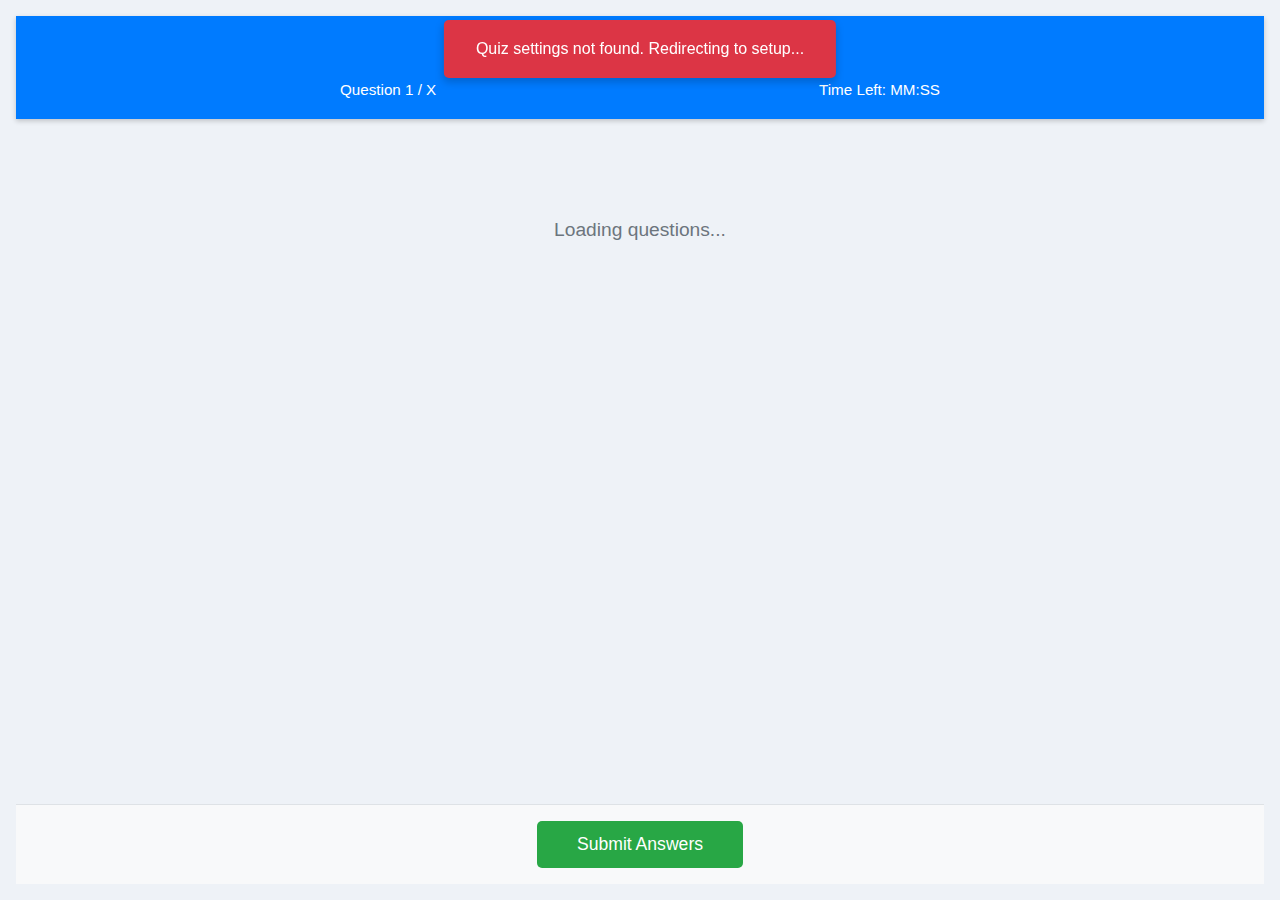
<file: mcq_see.html>
<!DOCTYPE html>
<html lang="en">
<head>
    <meta charset="UTF-8">
    <meta name="viewport" content="width=device-width, initial-scale=1.0">
    <title>SEE Quiz - In Progress</title>
    <link rel="stylesheet" href="css/main.css">
    <link rel="stylesheet" href="css/mcq.css"> <!-- Link MCQ specific CSS -->
</head>
<body>
    <header class="mcq-header">
        <h1>SEE NEB Preparation Quiz</h1>
        <div class="quiz-info">
            <span id="question-counter">Question 1 / X</span>
            <span id="timer-display">Time Left: MM:SS</span>
        </div>
    </header>

    <main id="quiz-container">
        <!-- Questions will be loaded here dynamically by JS -->
        <div id="loading-message">Loading questions...</div>
        <!-- Example Structure (repeated by JS)
        <div class="subject-section" data-subject="science">
             <h2>Science</h2>
             <div class="question-block" id="question-0">
                 <p class="question-text">1. What is the powerhouse of the cell?</p>
                 <div class="options-container">
                     <label>
                         <input type="radio" name="q0_options" value="a">
                         <span>a) Nucleus</span>
                     </label>
                      <label>
                         <input type="radio" name="q0_options" value="b">
                         <span>b) Ribosome</span>
                     </label>
                      <label>
                         <input type="radio" name="q0_options" value="c">
                         <span>c) Mitochondrion</span>
                     </label>
                     <label>
                         <input type="radio" name="q0_options" value="d">
                         <span>d) Cell Wall</span>
                     </label>
                 </div>
            </div>
        </div>
        -->
    </main>

    <footer class="mcq-footer">
         <!-- Navigation Buttons (optional - could have next/prev if doing one question at a time) -->
         <!-- <button id="prev-btn" disabled>Previous</button> -->
         <!-- <button id="next-btn">Next</button> -->
         <button id="submit-quiz-btn">Submit Answers</button>
    </footer>

    <!-- Notification Popup Structure -->
    <div id="notification-popup" class="notification">
        <span id="notification-message"></span>
    </div>

    <!-- Load Utility Functions -->
    <script src="js/utils.js"></script>
    <!-- Load Question Data (Make sure path is correct) -->
    <script src="js/data/see_questions.js"></script>
    <!-- Load Page Specific JS -->
    <script src="js/mcq_see.js"></script>
</body>
</html>
</file>
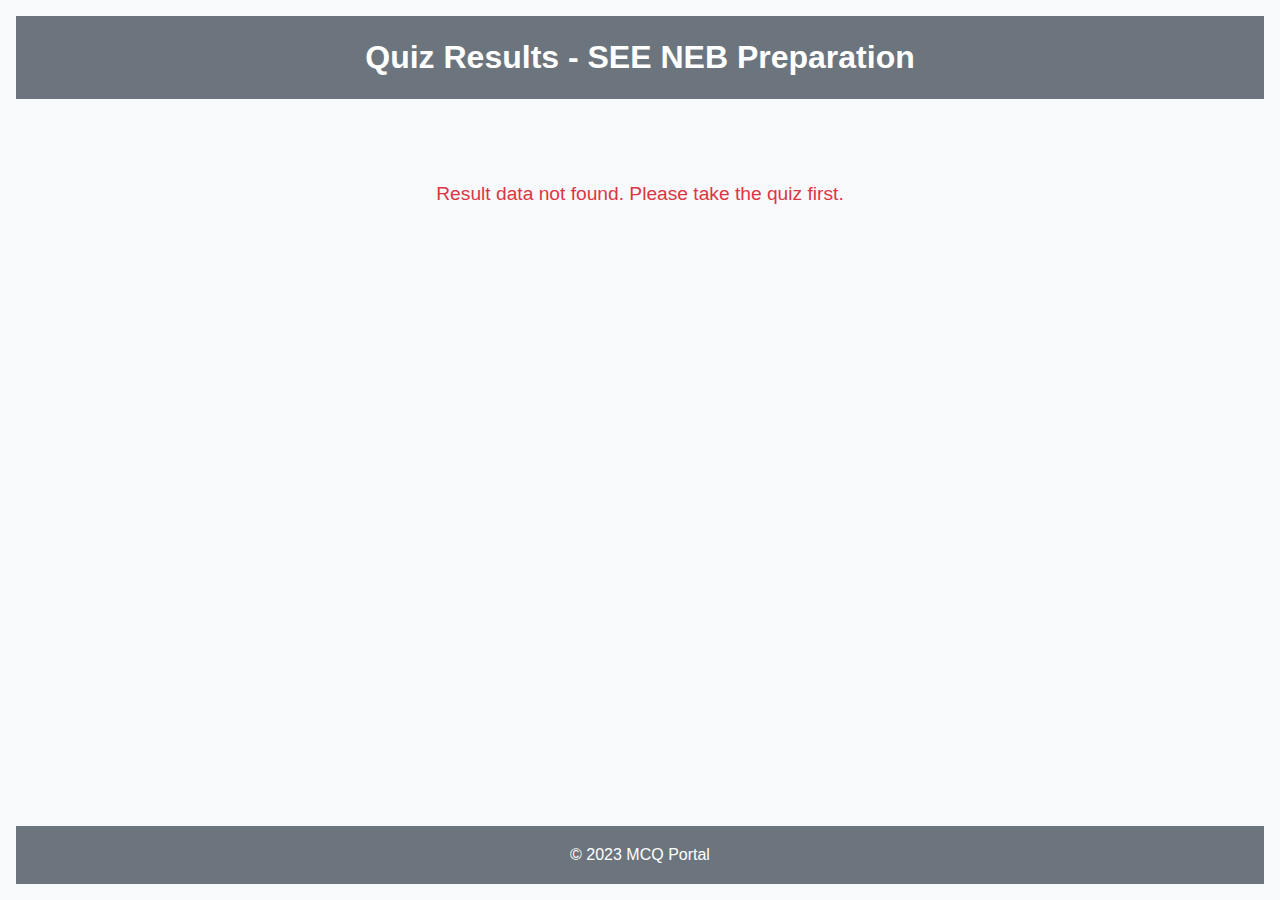
<file: result_see.html>
<!DOCTYPE html>
<html lang="en">
<head>
    <meta charset="UTF-8">
    <meta name="viewport" content="width=device-width, initial-scale=1.0">
    <title>SEE Quiz Results</title>
    <link rel="stylesheet" href="css/main.css">
    <link rel="stylesheet" href="css/result.css"> <!-- Link Result specific CSS -->
</head>
<body>
    <header>
        <h1>Quiz Results - SEE NEB Preparation</h1>
    </header>

    <main id="result-container">
        <div id="loading-message-result">Loading results...</div>

        <!-- Summary Section (populated by JS) -->
        <section id="summary-section" class="result-section" style="display: none;">
            <h2>Quiz Summary</h2>
            <div id="score-feedback" class="feedback-message"></div>
            <p><strong>Your Score:</strong> <span id="score-display"></span></p>
            <p><strong>Time Taken:</strong> <span id="time-taken-display"></span></p>
            <button id="show-details-btn">Show Full Details</button>
        </section>

        <!-- Detailed Results Section (populated by JS, initially hidden) -->
        <section id="details-section" class="result-section" style="display: none;">
            <h2>Detailed Answers</h2>
            <div id="detailed-answers-container">
                <!-- Detailed answers will be appended here -->
                 <!-- Example Structure (repeated by JS)
                 <div class="result-question-block correct">
                     <p class="question-text">1. What is the powerhouse of the cell?</p>
                     <div class="options-container">
                         <div class="option-result "><span>a) Nucleus</span></div>
                         <div class="option-result "><span>b) Ribosome</span></div>
                         <div class="option-result correct-answer ticked"><span>c) Mitochondrion</span><span class="marker">✓</span></div>
                         <div class="option-result"><span>d) Cell Wall</span></div>
                     </div>
                 </div>
                 <div class="result-question-block incorrect">
                      <p class="question-text">2. Which gas is most abundant?</p>
                     <div class="options-container">
                         <div class="option-result"><span>a) Oxygen</span></div>
                         <div class="option-result correct-answer ticked"><span>b) Nitrogen</span><span class="marker">✓</span></div>
                         <div class="option-result incorrect-selection"><span>c) Carbon Dioxide</span><span class="marker">✗</span></div>
                         <div class="option-result "><span>d) Argon</span></div>
                     </div>
                 </div>
                 <div class="result-question-block skipped">
                      <p class="question-text">3. What is Pi?</p>
                     <div class="options-container">
                         <div class="option-result correct-answer ticked"><span>a) 3.14</span><span class="marker">✓</span></div>
                         <div class="option-result "><span>b) 2.71</span></div>
                         <div class="option-result "><span>c) 1.61</span></div>
                         <div class="option-result "><span>d) 4.13</span></div>
                     </div>
                 </div>
                  -->
            </div>
             <button id="hide-details-btn">Hide Details</button>
        </section>

        <div class="action-buttons">
            <button onclick="window.location.href='selection_see.html'">Take Another SEE Quiz</button>
            <button onclick="window.location.href='index.html'">Back to Level Selection</button>
        </div>
    </main>

     <footer>
        <p>© 2023 MCQ Portal</p>
    </footer>

    <!-- Notification Popup Structure -->
    <div id="notification-popup" class="notification">
        <span id="notification-message"></span>
    </div>

    <!-- Load Utility Functions -->
    <script src="js/utils.js"></script>
    <!-- Load Page Specific JS -->
    <script src="js/result_see.js"></script>
</body>
</html>
</file>
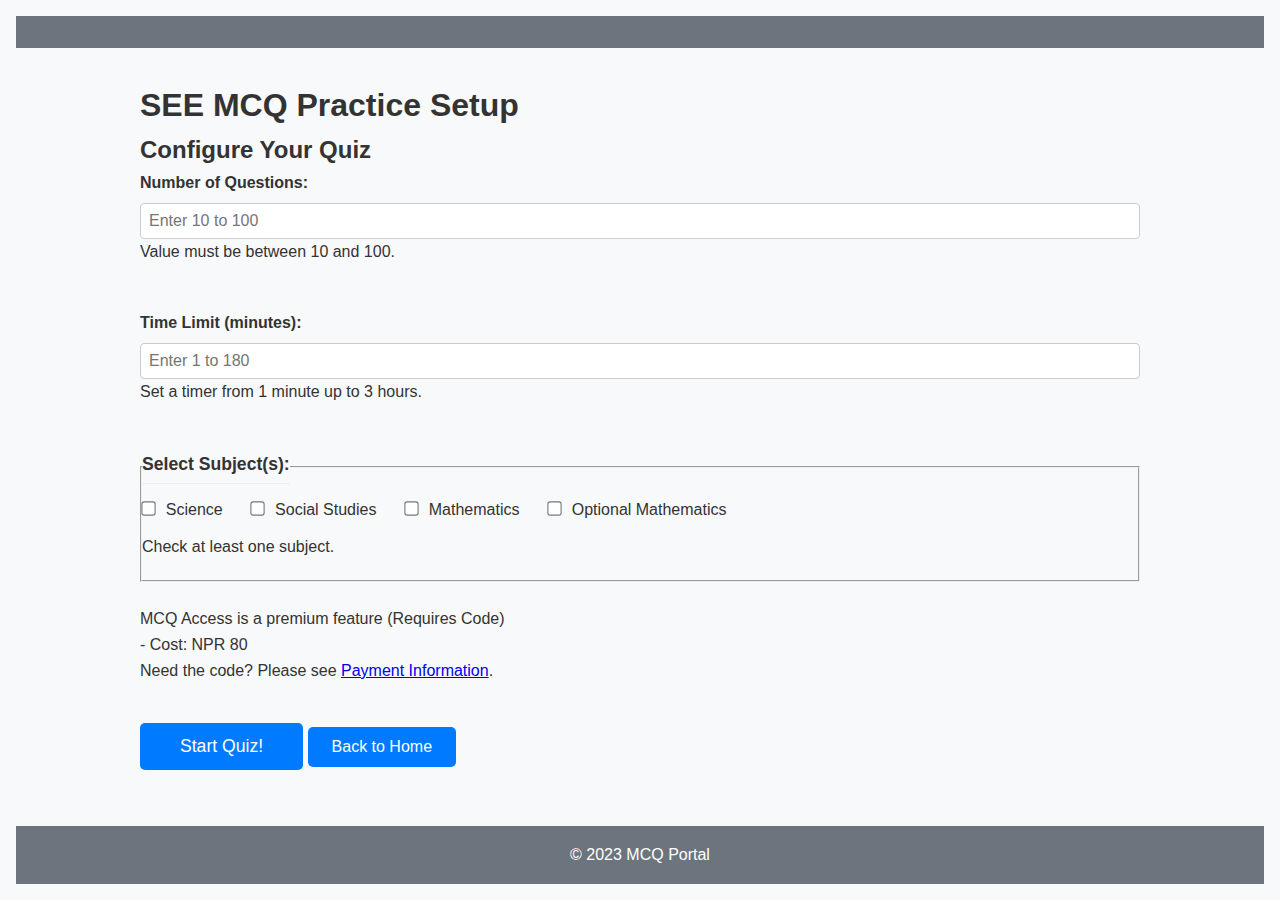
<file: selection_see.html>
<!DOCTYPE html>
<html lang="en">
<head>
    <meta charset="UTF-8">
    <meta name="viewport" content="width=device-width, initial-scale=1.0">
    <title>SEE MCQ Practice Setup</title>
    <link rel="stylesheet" href="css/main.css">
    <!-- Use selection.css for styling -->
    <link rel="stylesheet" href="css/selection.css">
    <!-- NOTE: The unwanted script block that caused redirection is GONE from here -->
</head>
<body>

    <!-- Simple Header -->
    <header class="setup-header">
        <!-- Optionally add a simple back arrow or just text -->
    </header>

    <main class="setup-container">
        <h1 class="setup-title">SEE MCQ Practice Setup</h1>
        <h2 class="setup-subtitle">Configure Your Quiz</h2>

        <form id="see-selection-form">

            <!-- Number of Questions -->
            <div class="form-group">
                <label for="quantity">Number of Questions:</label>
                <input type="number" id="quantity" name="quantity" placeholder="Enter 10 to 100" min="10" max="100" required>
                <!-- Updated range and message -->
                <p class="helper-text">Value must be between 10 and 100.</p>
                <span class="error-message" id="quantity-error"></span>
            </div>

            <!-- Time Limit -->
            <div class="form-group">
                <label for="time">Time Limit (minutes):</label>
                <input type="number" id="time" name="time" placeholder="Enter 1 to 180" min="1" max="180" required>
                <p class="helper-text">Set a timer from 1 minute up to 3 hours.</p>
                <span class="error-message" id="time-error"></span>
            </div>

            <!-- Subject Selection -->
            <fieldset class="form-group subject-group">
                <legend>Select Subject(s):</legend>
                <div class="checkbox-wrapper">
                    <input type="checkbox" id="subject-science" name="subject" value="science">
                    <label for="subject-science">Science</label>
                </div>
                 <div class="checkbox-wrapper">
                    <input type="checkbox" id="subject-social" name="subject" value="social">
                    <label for="subject-social">Social Studies</label>
                </div>
                <!-- Add Math and Opt Math back -->
                <div class="checkbox-wrapper">
                    <input type="checkbox" id="subject-math" name="subject" value="math">
                    <label for="subject-math">Mathematics</label>
                </div>
                <div class="checkbox-wrapper">
                    <input type="checkbox" id="subject-opt_math" name="subject" value="opt_math">
                    <label for="subject-opt_math">Optional Mathematics</label>
                </div>
                <p class="helper-text subject-helper">Check at least one subject.</p>
                 <span class="error-message" id="subject-error"></span>
            </fieldset>

            <!-- Premium Info Box -->
             <div class="premium-info">
                MCQ Access is a premium feature (Requires Code)
                <br> - Cost: NPR 80
                <br> Need the code? Please see <a href="#" id="payment-info-link">Payment Information</a>.
                 <!-- NOTE: Replace # with actual payment link -->
            </div>


            <!-- Action Buttons -->
            <div class="action-buttons">
                <button type="submit" id="start-quiz-btn" class="start-button">Start Quiz!</button>
                <!-- Use type="button" for non-submitting buttons -->
                <button type="button" onclick="window.location.href='index.html'" class="back-button">Back to Home</button>
            </div>
        </form>
    </main>

     <footer class="setup-footer">
        <p>© 2023 MCQ Portal</p>
    </footer>

    <!-- Notification Popup Structure (remains the same) -->
    <div id="notification-popup" class="notification">
        <span id="notification-message"></span>
    </div>

    <!-- Load Utility Functions FIRST -->
    <script src="js/utils.js"></script>
    <!-- Load Page Specific JS -->
    <script src="js/selection_see.js"></script>

</body>
</html>
</file>
<file: css/main.css>
/* css/main.css */
:root {
    --primary-color: #007bff; /* Example primary color */
    --secondary-color: #6c757d; /* Example secondary color */
    --background-color: #f8f9fa;
    --text-color: #333; /* Define default text color */
    --heading-font: 'Arial', sans-serif;
    --body-font: 'Verdana', sans-serif;
    --error-color: #dc3545;
    --success-color: #28a745;
    --warning-color: #ffc107;
}

* {
    box-sizing: border-box;
    margin: 0;
    padding: 0;
}

body {
    font-family: var(--body-font);
    line-height: 1.6;
    background-color: var(--background-color);
    color: var(--text-color); /* Use default text color */
    display: flex;
    flex-direction: column;
    min-height: 100vh;
    padding: 1rem;
}

header, footer {
    text-align: center;
    padding: 1rem 0;
    background-color: var(--secondary-color);
    color: white; /* Keep header/footer text white */
}

header h1 {
     font-family: var(--heading-font);
}

main {
    flex-grow: 1; /* Allows main content to take up available space */
    max-width: 1000px;
    margin: 2rem auto; /* Center content */
    width: 95%;
}

button {
    padding: 0.7em 1.5em;
    border: none;
    background-color: var(--primary-color);
    color: white;
    border-radius: 5px;
    cursor: pointer;
    font-size: 1rem;
    transition: background-color 0.3s ease;
}

button:hover {
    background-color: darken(var(--primary-color), 10%);
}

input[type="text"],
input[type="number"],
input[type="password"], /* Added password type */
select {
    padding: 0.5rem;
    border: 1px solid #ccc;
    border-radius: 4px;
    font-size: 1rem;
    width: 100%; /* Make inputs take full width of container */
    margin-top: 0.3rem;
    color: var(--text-color); /* Ensure input text is dark */
}

label {
    display: block;
    margin-bottom: 0.2rem;
    font-weight: bold;
    color: inherit; /* Inherit color from parent */
}

.form-group {
    margin-bottom: 1rem;
}


/* Basic Responsive */
@media (max-width: 768px) {
    body {
        padding: 0.5rem;
    }
    main {
        margin: 1rem auto;
        width: 100%;
    }
     header h1 {
        font-size: 1.8rem;
    }
}

/* Accessibility */
*:focus-visible {
    outline: 2px solid var(--primary-color);
    outline-offset: 2px;
}

/* Add utility class for hiding elements accessibly */
.sr-only {
  position: absolute;
  width: 1px;
  height: 1px;
  padding: 0;
  margin: -1px;
  overflow: hidden;
  clip: rect(0, 0, 0, 0);
  white-space: nowrap;
  border-width: 0;
}

/* Simple Notification Style */
.notification {
    position: fixed;
    top: 20px;
    left: 50%;
    transform: translateX(-50%) translateY(-150%); /* Start hidden above */
    background-color: var(--secondary-color);
    color: white;
    padding: 1rem 2rem;
    border-radius: 5px;
    box-shadow: 0 4px 8px rgba(0, 0, 0, 0.2);
    z-index: 1000;
    opacity: 0;
    transition: opacity 0.5s ease, transform 0.5s ease;
    min-width: 250px;
    text-align: center;
}

.notification.show {
    opacity: 1;
    transform: translateX(-50%) translateY(0);
}
.notification.error { background-color: var(--error-color); }
.notification.success { background-color: var(--success-color); }


/* Basic Modal Styles */
.modal {
    display: none; /* Hidden by default */
    position: fixed;
    z-index: 100; /* Sit on top */
    left: 0;
    top: 0;
    width: 100%;
    height: 100%;
    overflow: auto; /* Enable scroll if needed */
    background-color: rgba(0,0,0,0.6); /* Black w/ opacity */
}

.modal-content {
    background-color: #fefefe;
    margin: 10% auto; /* 10% from the top and centered */
    padding: 30px;
    border: 1px solid #888;
    width: 80%; /* Could be more or less, depending on screen size */
    max-width: 500px; /* Maximum width */
    border-radius: 8px;
    position: relative;
    box-shadow: 0 5px 15px rgba(0,0,0,0.3);
    /* ** FIX: Ensure text inside modal is dark ** */
    color: var(--text-color, #333);
}

/* ** FIX: Ensure specific elements inherit the dark color ** */
.modal-content h2,
.modal-content p,
.modal-content label,
.modal-content select, /* Added select */
.modal-content option /* Added option */
{
   color: inherit; /* Ensure they inherit the dark color set on modal-content */
}
/* Ensure select dropdown options are readable too (browser/OS dependent styling) */
.modal-content select {
    background-color: white; /* Explicit background for select */
}

.close-button {
    color: #aaa; /* Keep close button grey */
    position: absolute;
    top: 10px;
    right: 20px;
    font-size: 28px;
    font-weight: bold;
}

.close-button:hover,
.close-button:focus {
    color: black; /* Darken on hover */
    text-decoration: none;
    cursor: pointer;
}

.modal-content h2 {
    margin-top: 0;
    margin-bottom: 1rem;
    text-align: center;
    font-family: var(--heading-font);
}
.modal-note {
    font-size: 0.85rem;
    color: var(--secondary-color); /* Keep note text greyish */
    margin-top: 1.5rem;
    text-align: center;
}

@media (max-width: 600px) {
    .modal-content {
        width: 95%;
        margin: 15% auto;
        padding: 20px;
    }
}
</file>
<file: css/mcq.css>
/* css/mcq.css */

body {
    background-color: #eef2f7; /* Light cool background */
}

.mcq-header {
    background-color: var(--primary-color);
    color: white;
    padding: 1rem;
    text-align: center;
    position: sticky; /* Keep header visible */
    top: 0;
    z-index: 50;
    box-shadow: 0 2px 5px rgba(0,0,0,0.2);
}
.mcq-header h1 {
    margin: 0;
    font-size: 1.5rem;
    margin-bottom: 0.5rem;
}
.quiz-info {
    display: flex;
    justify-content: space-between;
    max-width: 600px;
    margin: 0 auto;
    font-size: 0.95rem;
}

#quiz-container {
    max-width: 800px;
    margin: 2rem auto;
    padding: 1rem;
}

#loading-message {
    text-align: center;
    font-size: 1.2rem;
    color: var(--secondary-color);
    padding: 3rem;
}

.subject-section {
    background-color: #fff;
    margin-bottom: 2rem;
    padding: 1.5rem;
    border-radius: 8px;
    box-shadow: 0 3px 10px rgba(0,0,0,0.08);
}
.subject-section h2 {
    font-family: var(--heading-font);
    color: var(--primary-color);
    border-bottom: 2px solid var(--primary-color);
    padding-bottom: 0.5rem;
    margin-bottom: 1.5rem;
    margin-top: 0;
}

.question-block {
    margin-bottom: 2rem;
    padding-bottom: 1.5rem;
    border-bottom: 1px solid #eee; /* Separator between questions */
}
.question-block:last-child {
   border-bottom: none; /* No border for the last question in a section */
   margin-bottom: 0.5rem; /* Reduce bottom margin for last question */
   padding-bottom: 0.5rem;
}

.question-text {
    font-weight: bold;
    margin-bottom: 1rem;
    font-size: 1.1rem;
    line-height: 1.5;
}

.options-container {
    display: grid;
    grid-template-columns: repeat(auto-fit, minmax(250px, 1fr)); /* Responsive columns */
    gap: 0.8rem;
}

.options-container label {
    display: block; /* Each option on its own line or column space */
    background-color: #f8f9fa;
    padding: 0.8rem 1rem;
    border: 1px solid #ddd;
    border-radius: 5px;
    cursor: pointer;
    transition: background-color 0.2s ease, border-color 0.2s ease;
    font-weight: normal; /* Reset label weight from main.css */
    margin-bottom: 0; /* Reset label margin */
}

.options-container label:hover {
    background-color: #e9ecef;
    border-color: #bbb;
}

/* Style selected option */
.options-container input[type="radio"]:checked + span {
   font-weight: bold;
}
.options-container label input[type="radio"]:checked {
   /* If needed, style the radio button itself when checked */
   /* Could use accent-color in modern browsers */
   accent-color: var(--primary-color);
}

.options-container label:has(input[type="radio"]:checked) { /* Style the label when its radio is checked */
   background-color: #d6eaff; /* Light blue background */
   border-color: var(--primary-color);
}


.options-container input[type="radio"] {
    margin-right: 0.6rem;
    width: auto; /* Let browser size radio */
    transform: scale(1.1);
}


.mcq-footer {
    background-color: #f8f9fa;
    padding: 1rem;
    text-align: center;
    border-top: 1px solid #dee2e6;
    position: sticky;
    bottom: 0;
    z-index: 50;
}

#submit-quiz-btn {
    background-color: var(--success-color);
    padding: 0.8rem 2.5rem;
    font-size: 1.1rem;
}
#submit-quiz-btn:hover {
    background-color: darken(var(--success-color), 10%);
}


/* Responsive Adjustments */
@media (max-width: 768px) {
    #quiz-container {
        margin: 1rem auto;
    }
    .mcq-header h1 {
       font-size: 1.3rem;
    }
    .quiz-info {
        font-size: 0.9rem;
        flex-direction: column; /* Stack info vertically */
        align-items: center;
        gap: 0.3rem;
    }
     .options-container {
        grid-template-columns: 1fr; /* Single column on small screens */
    }
    .subject-section {
        padding: 1rem;
    }
}
</file>
<file: css/result.css>
/* css/result.css */

#result-container {
    max-width: 900px;
    margin: 2rem auto;
}

#loading-message-result {
     text-align: center;
     font-size: 1.2rem;
     color: var(--secondary-color);
     padding: 3rem;
}


.result-section {
    background-color: #fff;
    padding: 2rem;
    margin-bottom: 2rem;
    border-radius: 8px;
    box-shadow: 0 3px 10px rgba(0,0,0,0.08);
}

.result-section h2 {
    font-family: var(--heading-font);
    color: var(--primary-color);
    border-bottom: 2px solid var(--primary-color);
    padding-bottom: 0.5rem;
    margin-top: 0;
    margin-bottom: 1.5rem;
    text-align: center;
}

#summary-section p {
    font-size: 1.1rem;
    margin-bottom: 0.8rem;
    text-align: center;
}
#summary-section strong {
    color: #333;
}
#score-display {
    font-weight: bold;
    font-size: 1.3rem;
}

.feedback-message {
    font-weight: bold;
    padding: 1rem;
    margin-bottom: 1.5rem;
    border-radius: 5px;
    text-align: center;
    font-size: 1.2rem;
}

/* Feedback message specific styles (add more as needed) */
.feedback-fail { background-color: #f8d7da; color: #721c24; border: 1px solid #f5c6cb; }
.feedback-practice { background-color: #fff3cd; color: #856404; border: 1px solid #ffeeba; }
.feedback-effort { background-color: #d1ecf1; color: #0c5460; border: 1px solid #bee5eb; }
.feedback-good { background-color: #d4edda; color: #155724; border: 1px solid #c3e6cb; }
.feedback-perfect { background-color: #cce5ff; color: #004085; border: 1px solid #b8daff; } /* Brighter blue for perfect */


#show-details-btn, #hide-details-btn {
    display: block;
    margin: 1.5rem auto 0 auto; /* Center button */
}

#hide-details-btn {
    background-color: var(--secondary-color);
}
#hide-details-btn:hover {
    background-color: darken(var(--secondary-color), 10%);
}

/* Detailed Answer Styling */
#detailed-answers-container {
    margin-top: 1rem;
}

.result-question-block {
    border: 2px solid #ddd;
    padding: 1.5rem;
    margin-bottom: 1.5rem;
    border-radius: 8px;
}

.result-question-block .question-text {
    font-weight: bold;
    margin-bottom: 1rem;
    font-size: 1.1rem;
    line-height: 1.5;
}

.result-question-block .options-container {
    display: flex;
    flex-direction: column;
    gap: 0.5rem;
}

.option-result {
    padding: 0.6rem 1rem;
    border: 1px solid #eee;
    border-radius: 4px;
    position: relative; /* For marker positioning */
    background-color: #f9f9f9;
}

.option-result .marker {
    font-weight: bold;
    margin-left: 1rem;
    font-size: 1.1rem;
    position: absolute; /* Position markers precisely */
    right: 15px;
    top: 50%;
    transform: translateY(-50%);
}

/* --- State-based Styling --- */

/* Correct Answer */
.result-question-block.correct {
    background-color: rgba(40, 167, 69, 0.1); /* Lighter green background */
    border-color: rgba(40, 167, 69, 0.4);
}
.result-question-block.correct .option-result.ticked .marker {
    color: var(--success-color);
}

/* Incorrect Answer */
.result-question-block.incorrect {
    background-color: rgba(220, 53, 69, 0.08); /* Lighter red background */
    border-color: rgba(220, 53, 69, 0.4);
}
.result-question-block.incorrect .option-result.correct-answer .marker {
     color: var(--success-color); /* Tick is always green */
}
.result-question-block.incorrect .option-result.incorrect-selection {
     border-color: var(--error-color); /* Highlight wrong selection border */
     background-color: rgba(220, 53, 69, 0.1); /* Slightly reddish background for selected wrong option */
}
.result-question-block.incorrect .option-result.incorrect-selection .marker {
    color: var(--error-color); /* Cross is red */
}


/* Skipped Question */
.result-question-block.skipped {
    background-color: #ffffff; /* White background */
    border-color: #ccc; /* Grey border */
}
.result-question-block.skipped .option-result.correct-answer .marker {
    color: var(--success-color);
}


/* Highlight the correct answer text */
.option-result.correct-answer span:first-child {
    /* Optionally add a subtle highlight */
    /* background-color: rgba(40, 167, 69, 0.1); */
    font-weight: bold; /* Make correct answer text bold */
}


.action-buttons {
    text-align: center;
    margin-top: 2rem;
    display: flex;
    justify-content: center;
    gap: 1rem;
    flex-wrap: wrap;
}

.action-buttons button {
   background-color: var(--primary-color);
}
.action-buttons button:hover {
    background-color: darken(var(--primary-color), 10%);
}

/* Responsive adjustments */
@media (max-width: 768px) {
    .result-section {
        padding: 1.5rem;
    }
}
@media (max-width: 600px) {
     .result-section {
        padding: 1rem;
    }
     .result-question-block {
         padding: 1rem;
     }
  }
</file>
<file: css/selection.css>
/* css/selection.css */

.selection-container {
    background-color: #ffffff; /* White background for form area */
    padding: 2rem;
    border-radius: 8px;
    box-shadow: 0 4px 15px rgba(0, 0, 0, 0.1);
    max-width: 700px; /* Limit form width */
    margin: 2rem auto; /* Center it */
}

.price-info {
    text-align: center;
    padding: 0.8rem;
    background-color: var(--warning-color); /* Yellowish background */
    color: #333;
    border-radius: 5px;
    margin-bottom: 1.5rem;
    font-size: 0.9rem;
    border: 1px solid darken(var(--warning-color), 10%);
}

#see-selection-form {
    display: flex;
    flex-direction: column;
    gap: 1.5rem; /* Spacing between form groups */
}

.form-row {
    display: flex;
    gap: 1.5rem;
    flex-wrap: wrap; /* Wrap on smaller screens */
}

.form-row .form-group {
    flex: 1; /* Each group takes equal space */
    min-width: 200px; /* Minimum width before wrapping */
}

.form-group {
   margin-bottom: 0; /* Remove default margin as gap is used */
}


.subject-group legend {
    font-weight: bold;
    margin-bottom: 0.8rem;
    font-size: 1.1rem;
    padding-bottom: 0.3rem;
    border-bottom: 1px solid #eee; /* Subtle separator */
}

.subject-group div {
    display: inline-block; /* Place checkboxes side-by-side */
    margin-right: 1.5rem;
    margin-bottom: 0.5rem; /* Spacing below checkboxes */
}

.subject-group label {
    display: inline-block; /* Align label next to checkbox */
    margin-left: 0.3rem;
    font-weight: normal; /* Normal weight for checkbox labels */
    cursor: pointer;
}

.subject-group input[type="checkbox"] {
   width: auto; /* Override main.css width */
   cursor: pointer;
   transform: scale(1.1); /* Slightly larger checkboxes */
   margin-right: 0.1rem; /* Align label better */
}


/* Error message styling */
.error-message {
    color: var(--error-color);
    font-size: 0.85rem;
    display: block; /* Show on its own line */
    min-height: 1.2em; /* Prevent layout shift when message appears/disappears */
    margin-top: 0.3rem;
}

#start-quiz-btn {
    align-self: center; /* Center button */
    padding: 0.8rem 2.5rem;
    font-size: 1.1rem;
    margin-top: 1rem; /* Space above button */
}

/* Responsive Adjustments */
@media (max-width: 600px) {
    .selection-container {
        padding: 1.5rem;
    }
    .form-row {
        flex-direction: column; /* Stack time/quantity on small screens */
        gap: 1rem;
    }
     .subject-group div {
        display: block; /* Stack checkboxes vertically */
        margin-right: 0;
     }
      #start-quiz-btn {
        width: 100%; /* Full width button on small screens */
    }
}
</file>
